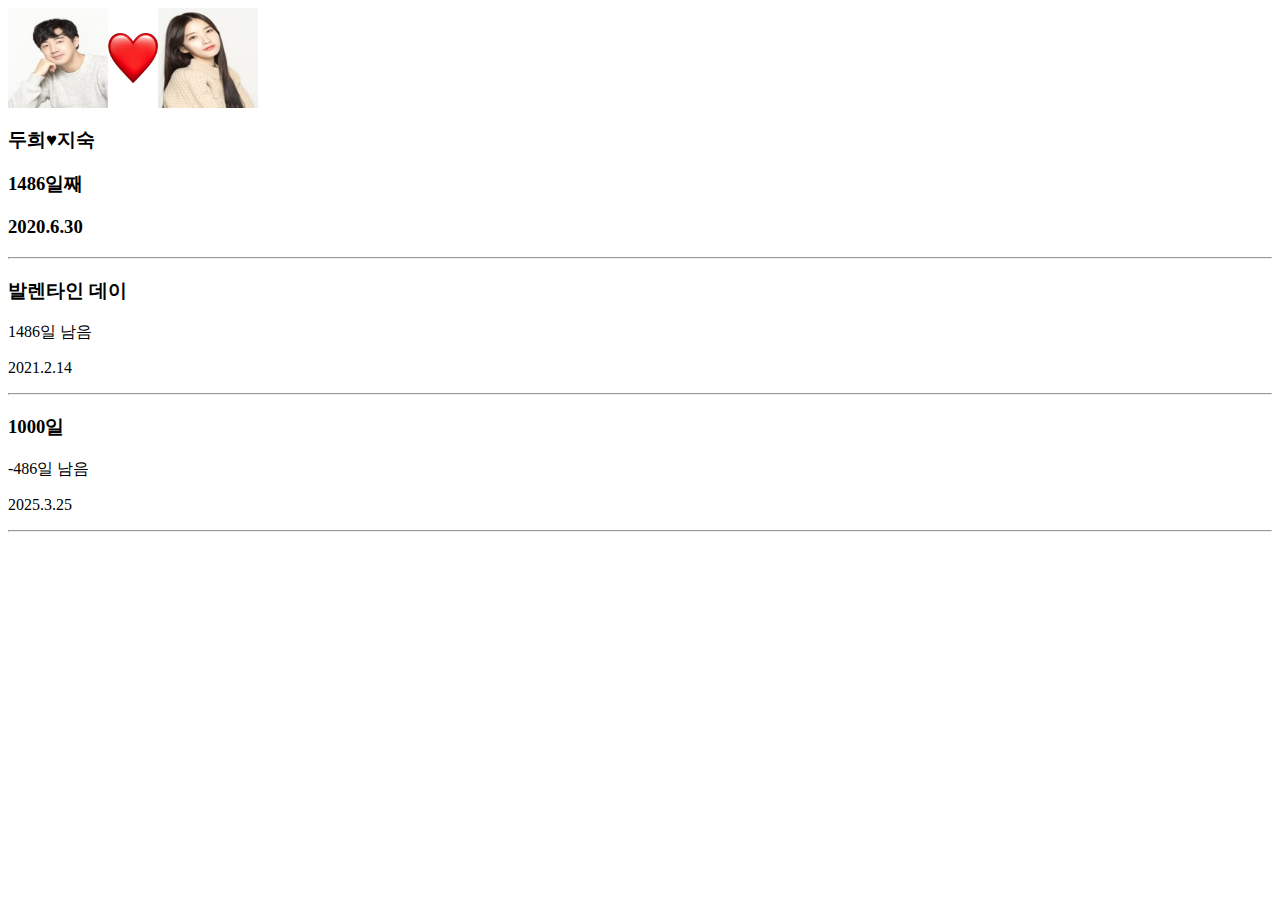
<file: anniversary/index.html>
<!DOCTYPE html>
<html lang="ko">
  <head>
    <meta charset="UTF-8" />
    <meta http-equiv="X-UA-Compatible" content="IE=edge" />
    <meta name="viewport" content="width=device-width, initial-scale=1.0" />
    <link rel="stylesheet" href="./style.css" />
    <script
      src="https://code.jquery.com/jquery-3.5.1.min.js"
      integrity="sha256-9/aliU8dGd2tb6OSsuzixeV4y/faTqgFtohetphbbj0="
      crossorigin="anonymous"
    ></script>
    <title>기념일 계산기</title>
  </head>
  <body class="container">
    <section class="photos">
      <img src="./duhee.jpeg" alt="duhee" />
      <img src="./heart.png" alt="heart" />
      <img src="./jisook.jpeg" alt="jisook" />
    </section>
    <div
      class="container d-flex flex-column justify-content-center align-items-center mt-3"
    >
      <h3>두희♥지숙</h3>
      <h3 id="love">0일째</h3>
      <h3 id="date">2020.6.30</h3>
    </div>
    <hr />
    <section class="special-day">
      <h3 class="title">발렌타인 데이</h3>
      <div class="date-box">
        <p id="valentine" class="days-left">0일 남음</p>
        <p class="date">2021.2.14</p>
      </div>
    </section>
    <hr />
    <section class="special-day">
      <h3 class="title">1000일</h3>
      <div class="date-box">
        <p id="thousand" class="days-left">0일 남음</p>
        <p id="thousand-date" class="date">0000.00.00</p>
      </div>
    </section>
    <hr />
    <script src="./index.js"></script>
  </body>
</html>
</file>
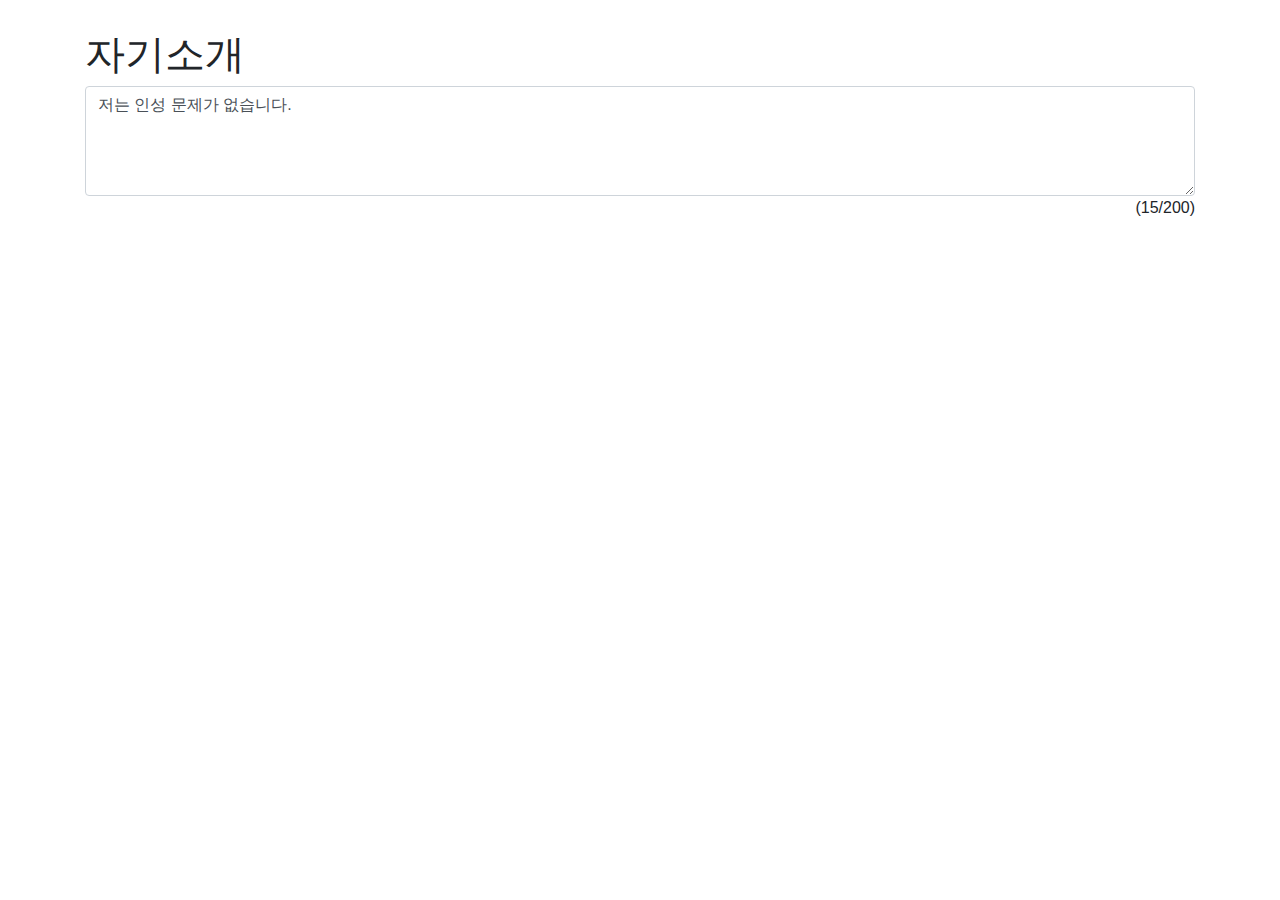
<file: introduction/index.html>
<!DOCTYPE html>
<html lang="ko">
  <head>
    <meta charset="UTF-8" />
    <meta http-equiv="X-UA-Compatible" content="IE=edge" />
    <meta
      name="viewport"
      content="width=
  , initial-scale=1.0"
    />
    <link
      rel="stylesheet"
      href="https://stackpath.bootstrapcdn.com/bootstrap/4.5.2/css/bootstrap.min.css"
      integrity="sha384-JcKb8q3iqJ61gNV9KGb8thSsNjpSL0n8PARn9HuZOnIxN0hoP+VmmDGMN5t9UJ0Z"
      crossorigin="anonymous"
    />
    <link rel="stylesheet" href="./style.css" />
    <title>자기소개서</title>
  </head>
  <body class="container">
    <h1>자기소개</h1>
    <textarea
      onkeydown="writeCount()"
      id="jasoseol"
      class="form-control"
      rows="4"
    >
저는 인성 문제가 없습니다.</textarea
    >
    <span id="count">(0/200)</span>
    <script src="./index.js"></script>
  </body>
</html>
</file>
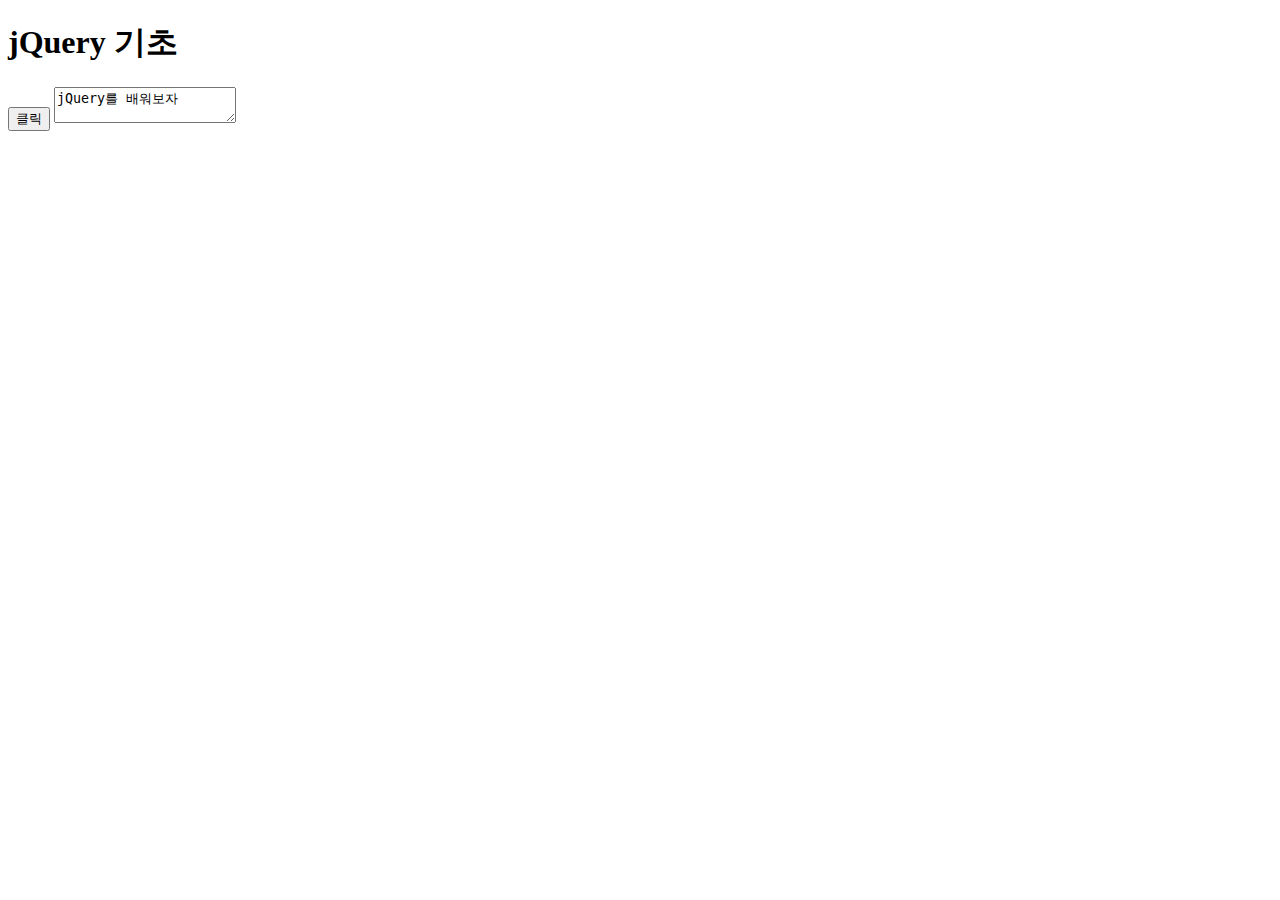
<file: jquery/index.html>
<!DOCTYPE html>
<html lang="ko">
  <head>
    <meta charset="UTF-8" />
    <title>jQuery 기초</title>
    <script
      src="https://code.jquery.com/jquery-3.5.1.js"
      integrity="sha256-QWo7LDvxbWT2tbbQ97B53yJnYU3WhH/C8ycbRAkjPDc="
      crossorigin="anonymous"
    ></script>
  </head>
  <body>
    <h1>jQuery 기초</h1>
    <button id="click">클릭</button>
    <textarea id="content">jQuery를 배워보자</textarea>
    <script src="./index.js">
    </script>
  </body>
</html>
</file>
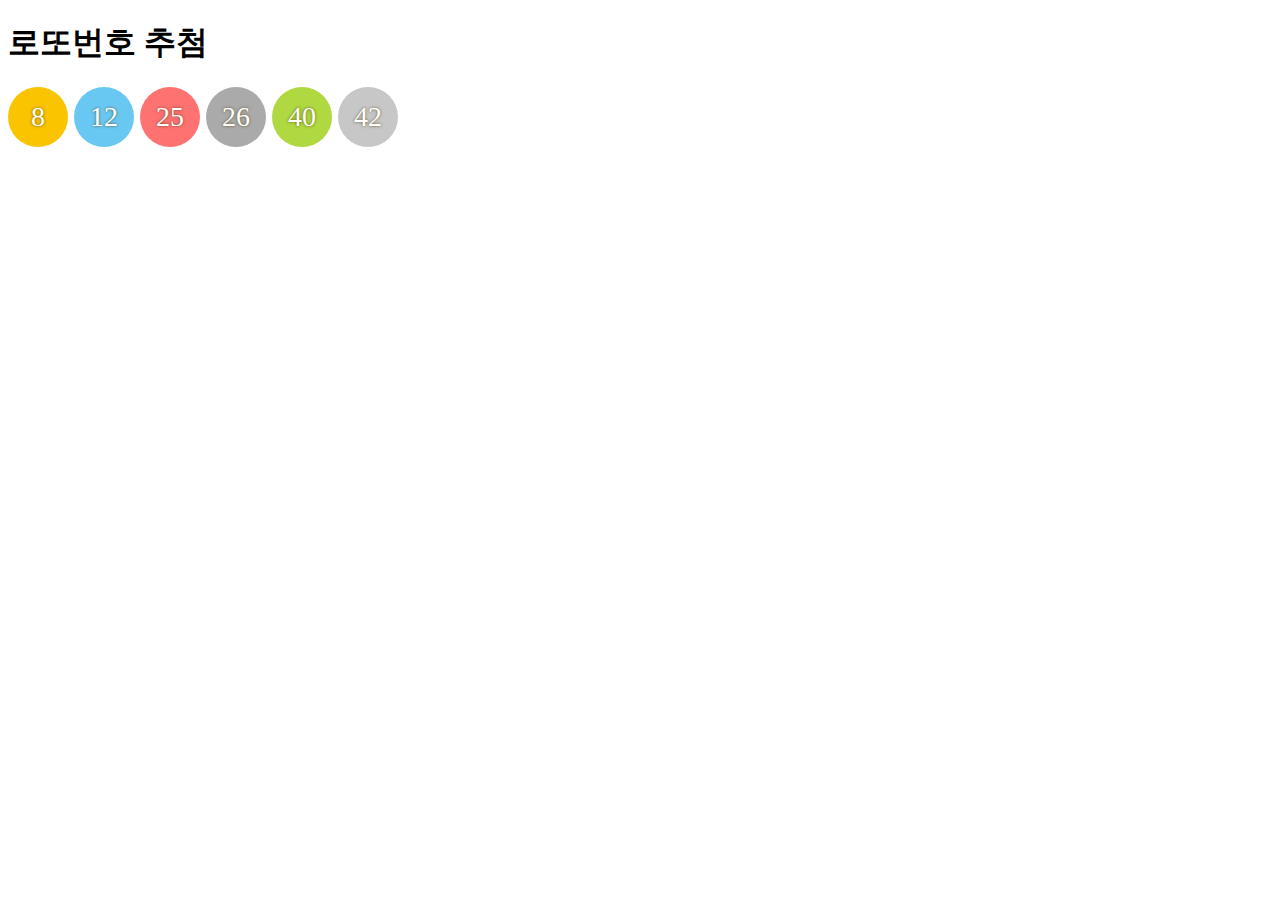
<file: lotto/index.html>
<!DOCTYPE html>
<html lang="ko">
  <head>
    <meta charset="UTF-8" />
    <meta http-equiv="X-UA-Compatible" content="IE=edge" />
    <meta name="viewport" content="width=device-width, initial-scale=1.0" />
    <link rel="stylesheet" href="./style.css" />
    <title>로또번호 추첨</title>
  </head>
  <body>
    <h1>로또번호 추첨</h1>
    <script src="./myScript.js"></script>
  </body>
</html>
</file>
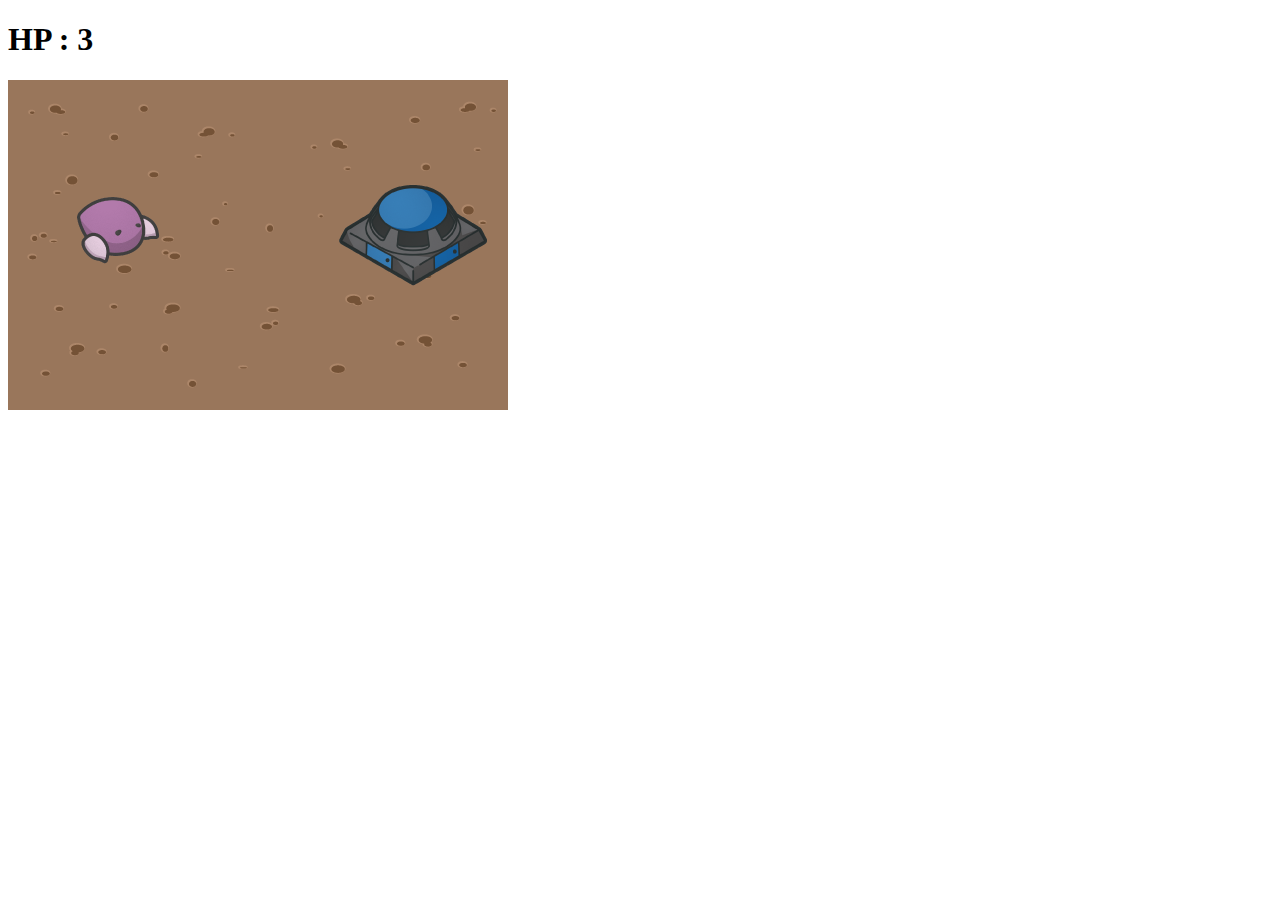
<file: starcraft/index.html>
<!DOCTYPE html>
<html lang="ko">
  <head>
    <meta charset="UTF-8" />
    <meta http-equiv="X-UA-Compatible" content="IE=edge" />
    <meta name="viewport" content="width=device-width, initial-scale=1.0" />
    <link rel="stylesheet" href="./style.css" />

    <title>starCraft</title>
  </head>
  <body>
    <h1 id="hp">HP : 3</h1>
    <div class="background">
      <img id="drone" src="./drone.png" alt="drone" />
      <img id="spit" src="./spit.png" alt="spit" />
      <img id="bunker" src="./bunker.png" alt="bunker" />
    </div>
    <script
      src="https://code.jquery.com/jquery-3.5.1.js"
      integrity="sha256-QWo7LDvxbWT2tbbQ97B53yJnYU3WhH/C8ycbRAkjPDc="
      crossorigin="anonymous"
    ></script>
    <script src="./index.js"></script>
  </body>
</html>
</file>
<file: anniversary/style.css>
.photos{
  display: flex;
  align-items: center;
}
img{
  width: 100px;
  height: 100px;
}
img:nth-child(2){
  width: 50px;
  height: 50px;
}
</file>
<file: introduction/style.css>
h1{
  margin-top: 30px;
}
#count{
  float: right;
}
</file>
<file: lotto/style.css>
.ball {
  float: left;
  width: 60px;
  height: 60px;
  line-height: 60px;
  font-size: 28px;
  border-radius: 100%;
  text-align: center;
  vertical-align: middle;
  color: #fff;
  font-weight: 500;
  text-shadow: 0px 0px 3px rgba(73, 57, 0, 0.8);
  margin-right: 6px;
}

.ball1 {
  background: #fbc400;
}
.ball2 {
  background: #69c8f2;
}
.ball3 {
  background: #ff7272;
}
.ball4 {
  background: #aaa;
}
.ball5 {
  background: #b0d840;
}
.ball6 {
  background: #c7c7c7;
}
</file>
<file: starcraft/style.css>
.background {
  position: relative;
  background-image: url('background.png');
  background-size: 500px 330px;
  width: 500px;
  height: 330px;
}
#drone {
  position: absolute;
  width: 100px;
  height: 100px;
  top: 100px;
  left: 60px;
}
#bunker {
  position: absolute;
  width: 150px;
  height: 150px;
  top: 80px;
  right: 20px;
}
#spit {
  display: none;
  position: absolute;
  top: 140px;
  left: 150px;
  width: 50px;
  height: 30px;
  z-index: 2;
}
</file>
